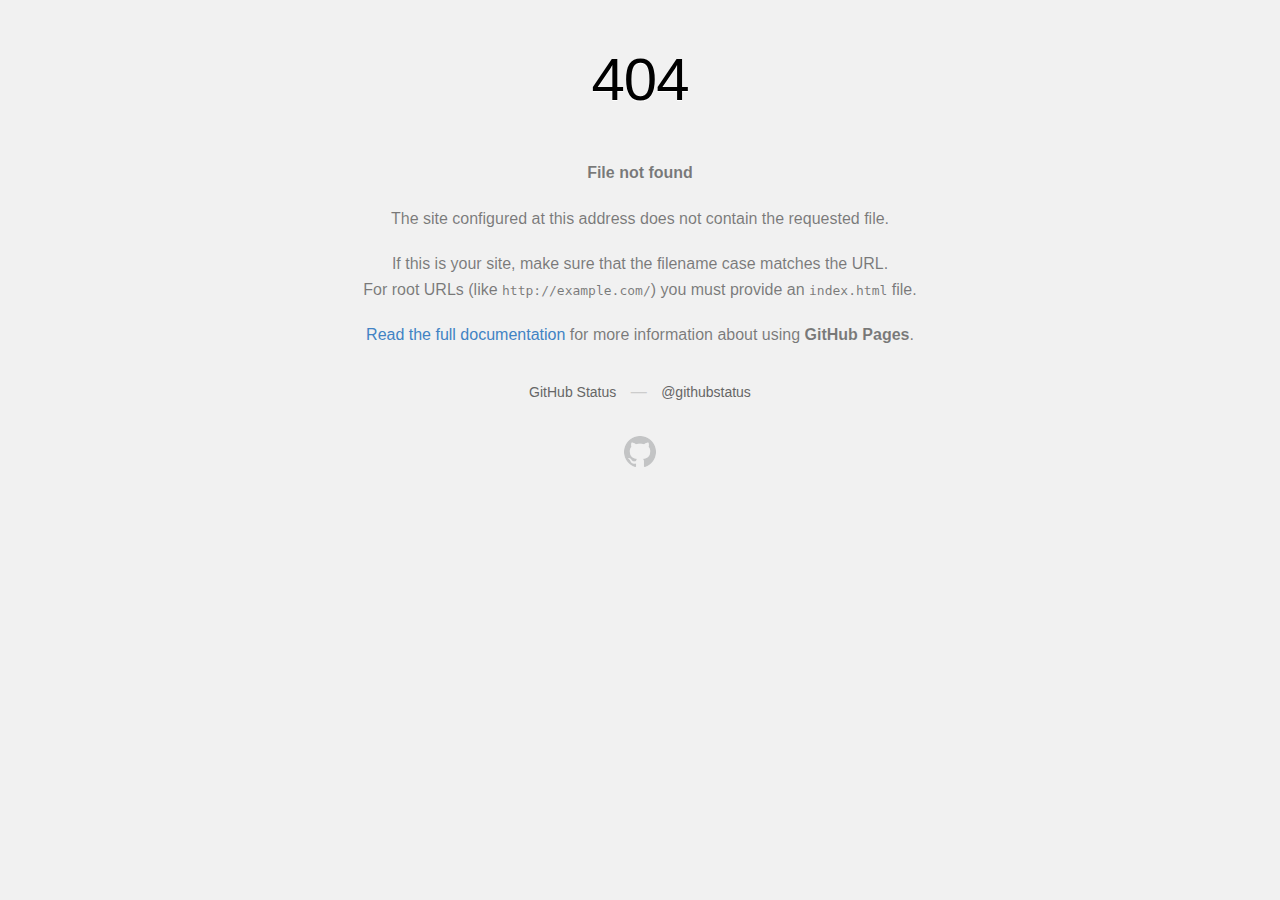
<file: atic/index.html>
<!DOCTYPE html>
<html>
  <head>
    <meta http-equiv="Content-type" content="text/html; charset=utf-8">
    <meta http-equiv="Content-Security-Policy" content="default-src 'none'; style-src 'unsafe-inline'; img-src data:; connect-src 'self'">
    <title>Page not found &middot; GitHub Pages</title>
    <style type="text/css" media="screen">
      body {
        background-color: #f1f1f1;
        margin: 0;
        font-family: "Helvetica Neue", Helvetica, Arial, sans-serif;
      }

      .container { margin: 50px auto 40px auto; width: 600px; text-align: center; }

      a { color: #4183c4; text-decoration: none; }
      a:hover { text-decoration: underline; }

      h1 { width: 800px; position:relative; left: -100px; letter-spacing: -1px; line-height: 60px; font-size: 60px; font-weight: 100; margin: 0px 0 50px 0; text-shadow: 0 1px 0 #fff; }
      p { color: rgba(0, 0, 0, 0.5); margin: 20px 0; line-height: 1.6; }

      ul { list-style: none; margin: 25px 0; padding: 0; }
      li { display: table-cell; font-weight: bold; width: 1%; }

      .logo { display: inline-block; margin-top: 35px; }
      .logo-img-2x { display: none; }
      @media
      only screen and (-webkit-min-device-pixel-ratio: 2),
      only screen and (   min--moz-device-pixel-ratio: 2),
      only screen and (     -o-min-device-pixel-ratio: 2/1),
      only screen and (        min-device-pixel-ratio: 2),
      only screen and (                min-resolution: 192dpi),
      only screen and (                min-resolution: 2dppx) {
        .logo-img-1x { display: none; }
        .logo-img-2x { display: inline-block; }
      }

      #suggestions {
        margin-top: 35px;
        color: #ccc;
      }
      #suggestions a {
        color: #666666;
        font-weight: 200;
        font-size: 14px;
        margin: 0 10px;
      }

    </style>
  </head>
  <body>

    <div class="container">

      <h1>404</h1>
      <p><strong>File not found</strong></p>

      <p>
        The site configured at this address does not
        contain the requested file.
      </p>

      <p>
        If this is your site, make sure that the filename case matches the URL.<br>
        For root URLs (like <code>http://example.com/</code>) you must provide an
        <code>index.html</code> file.
      </p>

      <p>
        <a href="https://help.github.com/pages/">Read the full documentation</a>
        for more information about using <strong>GitHub Pages</strong>.
      </p>

      <div id="suggestions">
        <a href="https://githubstatus.com">GitHub Status</a> &mdash;
        <a href="https://twitter.com/githubstatus">@githubstatus</a>
      </div>

      <a href="/" class="logo logo-img-1x">
        <img width="32" height="32" title="" alt="" src="[data-uri]">
      </a>

      <a href="/" class="logo logo-img-2x">
        <img width="32" height="32" title="" alt="" src="[data-uri]">
      </a>
    </div>
  </body>
</html>
</file>
